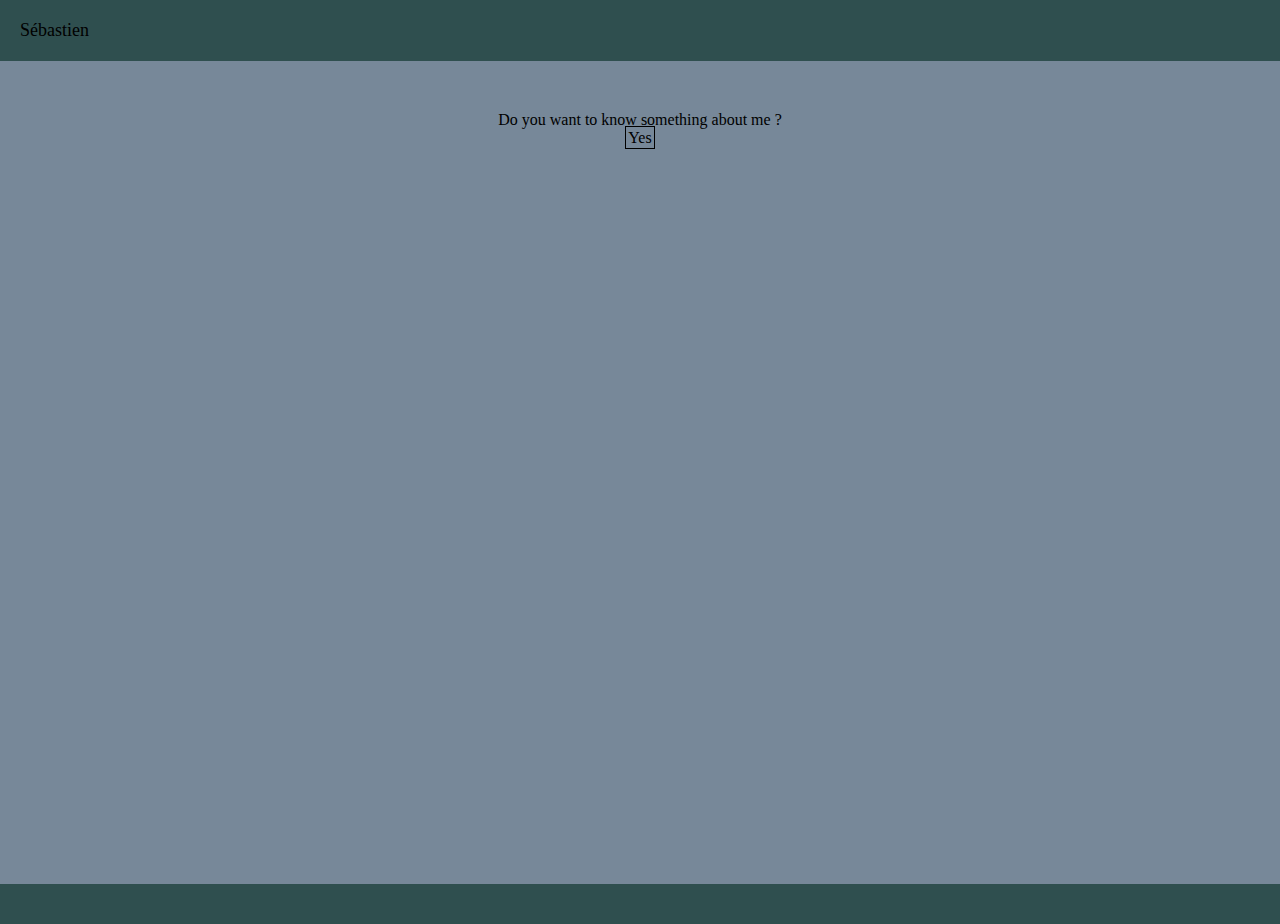
<file: index.html>
<!DOCTYPE html>
<html lang='en'>
  <head>
    <meta charset='UTF-8'/>
    <title>Personal site</title>
    <link rel='stylesheet' href='style.css'/>
  </head>
  <body>
    <header>
        <div class='main-menu'>
            <nav>
                <a href='index.html'>Sébastien</a>
            </nav>
        </div>
    </header>
    <article>
        <div class="question">
            Do you want to know something about me ?<br>
            <a href='sure.html' class="button">Yes</a>
        </div>
        <div class="hidden-info">
            <div class="dnd">
                <img src='images/dnd.png' width='200' height="200"/>
                <p>I play DnD.</p>
            </div>
            <div class="fencing">
                <p>I do stage fencing (quite rusty tho.)</p>
                <img src='images/fencing.jpg' width='300' height="200"/>
            </div>
            <div class="climbing">
                <img src='images/climbing.JPG' width='250' height="200"/>
                <p>I like climbing</p>
            </div>
        </div>
    </article>
    <footer>
    </footer>
  </body>
</html>
</file>
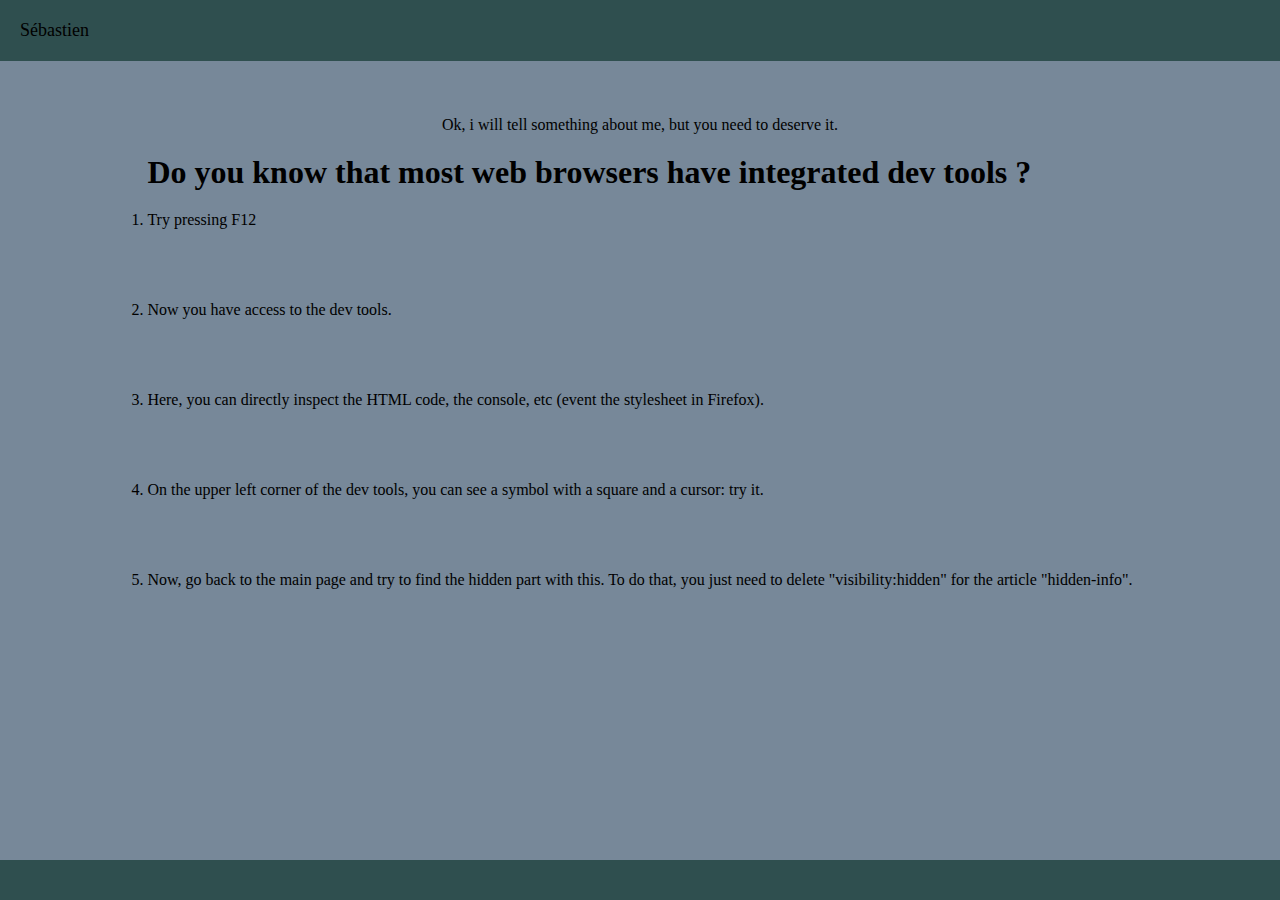
<file: about-me.html>
<!DOCTYPE html>
<html lang='en'>
  <head>
    <meta charset='UTF-8'/>
    <title>Personal site</title>
    <link rel='stylesheet' href='style.css'/>
  </head>
  <body>
    <header>
        <div class='main-menu'>
            <nav>
                <a href='index.html'>Sébastien</a>
            </nav>
        </div>
    </header>
    <article>
        <div class="info">
            <div>
                Ok, i will tell something about me, but you need to deserve it.
            </div>
            <div>
                <h1>Do you know that most web browsers have integrated dev tools ?</h1>
                <ol>
                    <li>Try pressing F12</li>
                    <li>Now you have access to the dev tools.</li>
                    <li>Here, you can directly inspect the HTML code, the console, etc (event the stylesheet in Firefox).</li>
                    <li>On the upper left corner of the dev tools, you can see a symbol with a square and a cursor: try it.</li>
                    <li>Now, go back to the main page and try to find the hidden part with this. To do that, you just need to delete "visibility:hidden" for the article "hidden-info".</li>
                </ol>
            </div>
        </div>
    </article>
    <footer>
    </footer>
  </body>
</html>
</file>
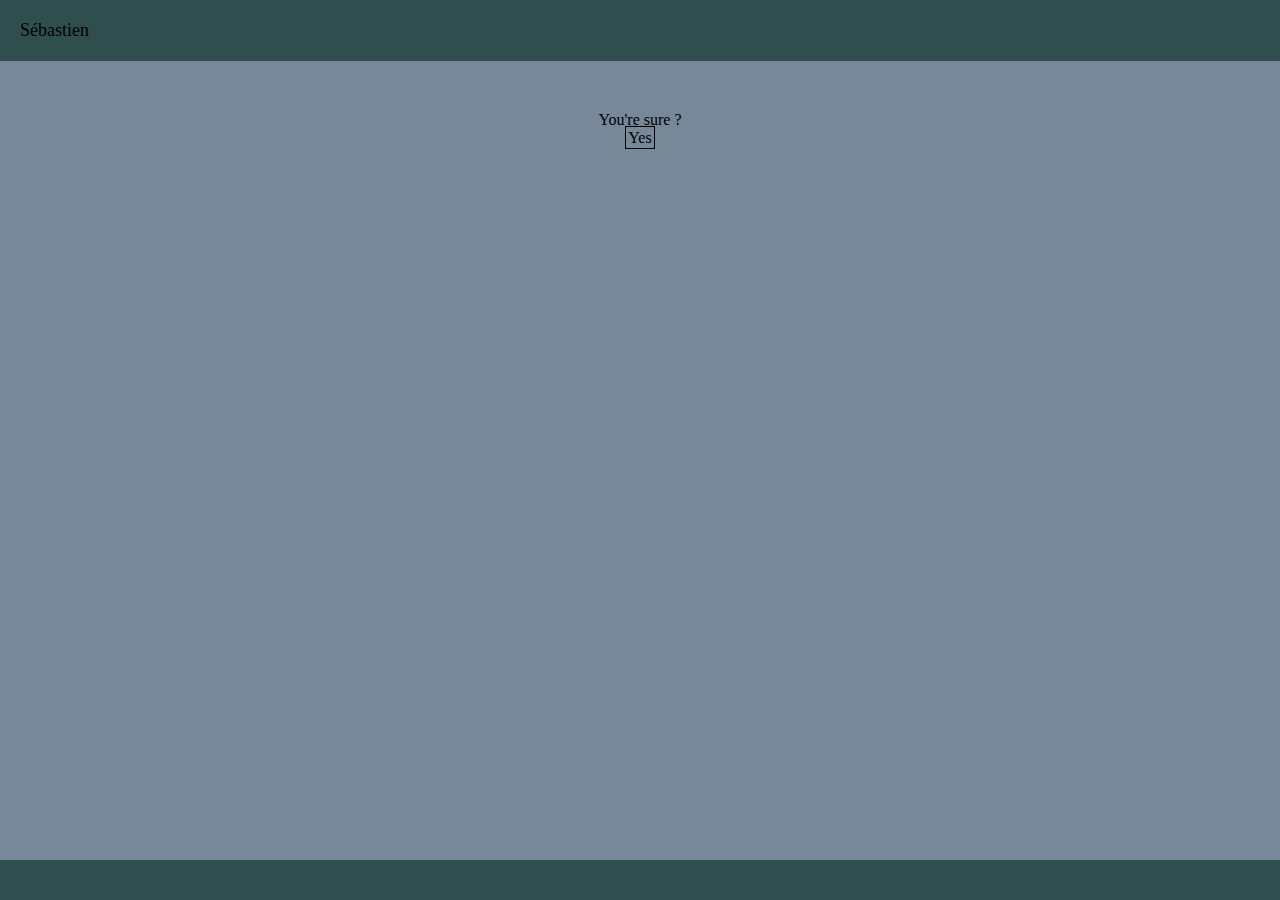
<file: sure.html>
<!DOCTYPE html>
<html lang='en'>
  <head>
    <meta charset='UTF-8'/>
    <title>Personal site</title>
    <link rel='stylesheet' href='style.css'/>
  </head>
  <body>
    <header>
        <div class='main-menu'>
            <nav>
                <a href='index.html'>Sébastien</a>
            </nav>
        </div>
    </header>
    <article>
        <div class="question">
                You're sure ?<br>
                <a href='about-me.html' class="button">Yes</a>
        </div>
    </article>
    <footer>
    </footer>
  </body>
</html>
</file>
<file: style.css>
* {
    margin: 0;
    padding: 0;
    box-sizing: border-box;
    height: 100%;
}

body {
    display: flex;
    flex-direction: column;
    height: 100vh;
    background-color: lightslategrey;
}
 
header {
    color: #fff;
    background-color: darkslategrey;
    padding: 20px ;
    justify-content: left;
    height: fit-content;
    order: 1;
    display:flex;
}

footer {
    color: #fff;
    background-color: darkslategrey;
    padding: 20px ;
    height: fit-content;
    order: 3;
    display: flex;
}

article {
    padding: 50px;
    order:2;
    display: flex;
    flex-direction: column;
    justify-content: center;
    align-items: center;
}

.question {
    text-align: center;
}

.hidden-info {
    display: flex;
    flex-direction: column;
    width: 50%;
    padding: 50px 0px;
    visibility: hidden;
}

.info {
    display: flex;
    flex-direction: column;
}

.info div{
    height: fit-content;
    display: flex;
    flex-direction: column;
    padding: 5px;
    text-align: center;
}

.info ol, .info h1{
    padding: 10px;
    text-align: left;
}

.dnd, .climbing, .fencing {
    display: flex;
    flex-direction: row;
    justify-content: space-between;
    height:fit-content;
    align-items: center;
}

.dnd, .climbing {
    background-color: gray;
}

.fencing {
    background-color: lightgray;
}

.fencing p{
    margin: 50px;  
    height: auto;
}
.dnd p, .climbing p {
    margin: 50px; 
    height: auto;
}

a {
    color: black;
    text-decoration:none;
}

header a {
    font-size: large;
}

article a {
    border: solid 1px black; padding: 2px;
}
</file>
